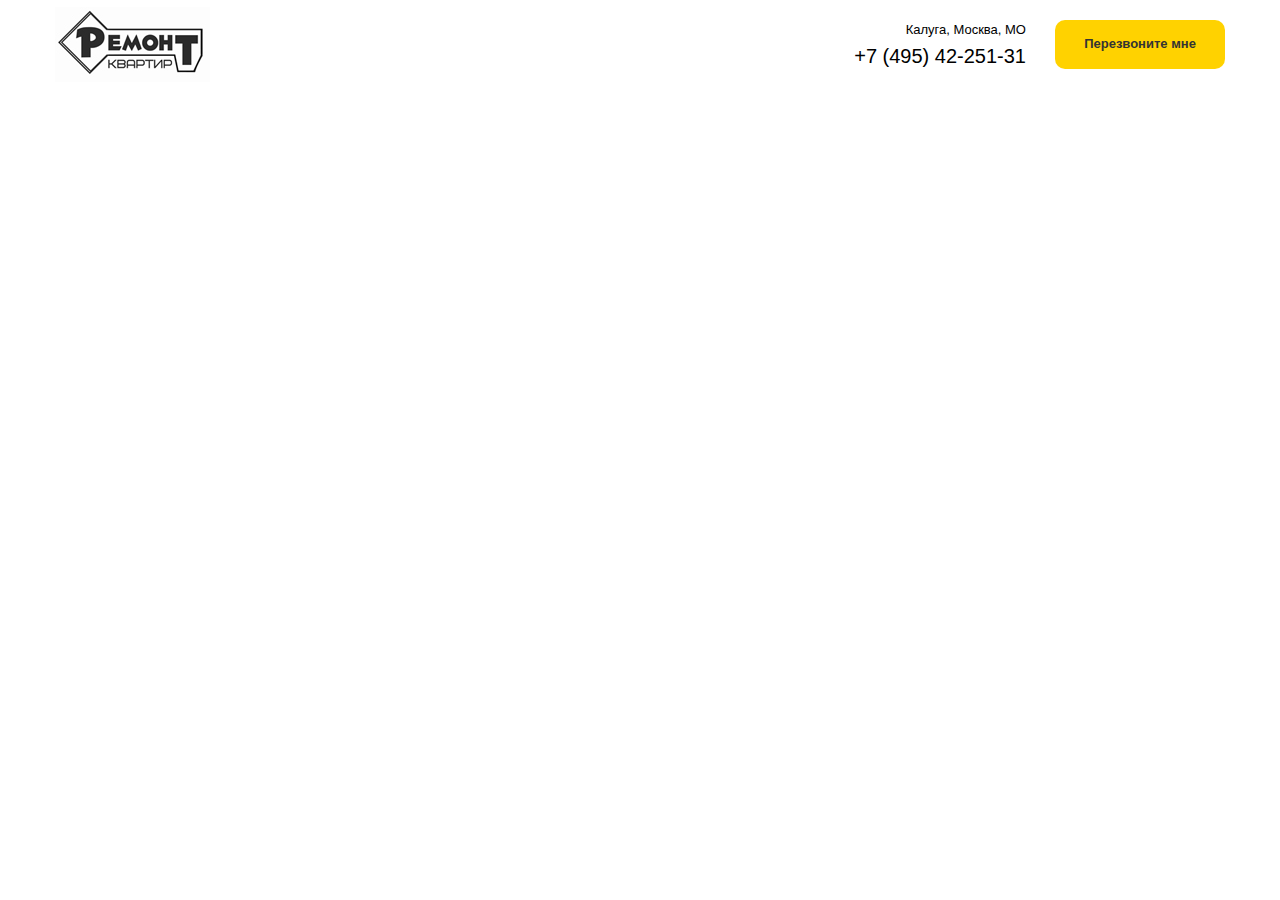
<file: src/index.html>
<!DOCTYPE html>
<html lang="ru">
<head>
    <meta charset="UTF-8">
    <meta name="viewport" content="width=device-width, initial-scale=1.0">
    <title>Ремонт квартир</title>
    <link rel="stylesheet" href="./css/normalize.css">
    <link rel="stylesheet" href="./css/style.css">
</head>
<body>
    <nav class="navbar">
        <div class="container">
            <div class="navbar-block">
                <div class="navbar-block__logo">
                    <img src="./img/nav/Logo.jpg" alt="Логотип">
                </div>
                <!-- /.navbar-block__logo -->
                <div class="navbar-block__address">
                    <div class="navbar-block__address-info">
                        <p class="navbar-block__address-town">Калуга, Москва, МО</p>
                        <p class="navbar-block__address-tel">+7 (495) 42-251-31</p>
                    </div>
                    <!-- /.navbar-block__address-info -->
                    <button class="button navbar-block__btn">Перезвоните мне</button>
                </div>
                <!-- /.navbar-block__address -->
            </div>
            <!-- /.navbar-block -->
        </div>
        <!-- /.container -->
    </nav>
    <!-- /.navbar -->    
</body>
</html>
</file>
<file: src/css/style.css>
@charset "UTF-8";
/* Цвета сайта */
/* цвет текста */
/* цвет кнопок (пасивный) */
/* цвет активной кнопки (при наведении)*/
/* цвет активной кнопки (при нажатии) */
/* Интерфейс сайта */
body {
  font-family: sans-serif;
}

img {
  max-width: 100%;
}

.container {
  max-width: 1170px;
  margin: auto;
}

.button {
  color: #333333;
  font-size: 13px;
  font-weight: 400;
  border-radius: 10px;
  background-color: #ffd200;
  border: none;
  cursor: pointer;
  outline: none;
}

.button:hover {
  background-color: #ffb400;
}

.button:active {
  background-color: #ff9c00;
}

@media (max-width: 1200px) {
  .container {
    max-width: 800px;
    margin: auto;
  }
}

@media (max-width: 820px) {
  .container {
    max-width: 640px;
    margin: auto;
  }
}

@media (max-width: 768px) {
  .container {
    max-width: 560px;
    margin: auto;
  }
}

@media (max-width: 600px) {
  .container {
    max-width: 450px;
    margin: auto;
  }
}

/* Шапка сайта */
.navbar {
  margin-top: 7px;
}

.navbar-block {
  display: -webkit-box;
  display: -ms-flexbox;
  display: flex;
  -webkit-box-pack: justify;
      -ms-flex-pack: justify;
          justify-content: space-between;
}

.navbar-block__address {
  display: -webkit-box;
  display: -ms-flexbox;
  display: flex;
  text-align: right;
}

.navbar-block__address-town {
  font-size: 13px;
  margin: 0px;
  margin-top: 16px;
}

.navbar-block__address-tel {
  font-size: 20px;
  margin: 0px;
  margin-top: 7px;
}

.navbar-block__btn {
  width: 170px;
  height: 49px;
  font-weight: bold;
  margin-left: 29px;
  margin-top: 13px;
}

@media (max-width: 820px) {
  .navbar-block__address-town {
    display: none;
  }
  .navbar-block__address-tel {
    display: none;
  }
}
/*# sourceMappingURL=style.css.map */
</file>
